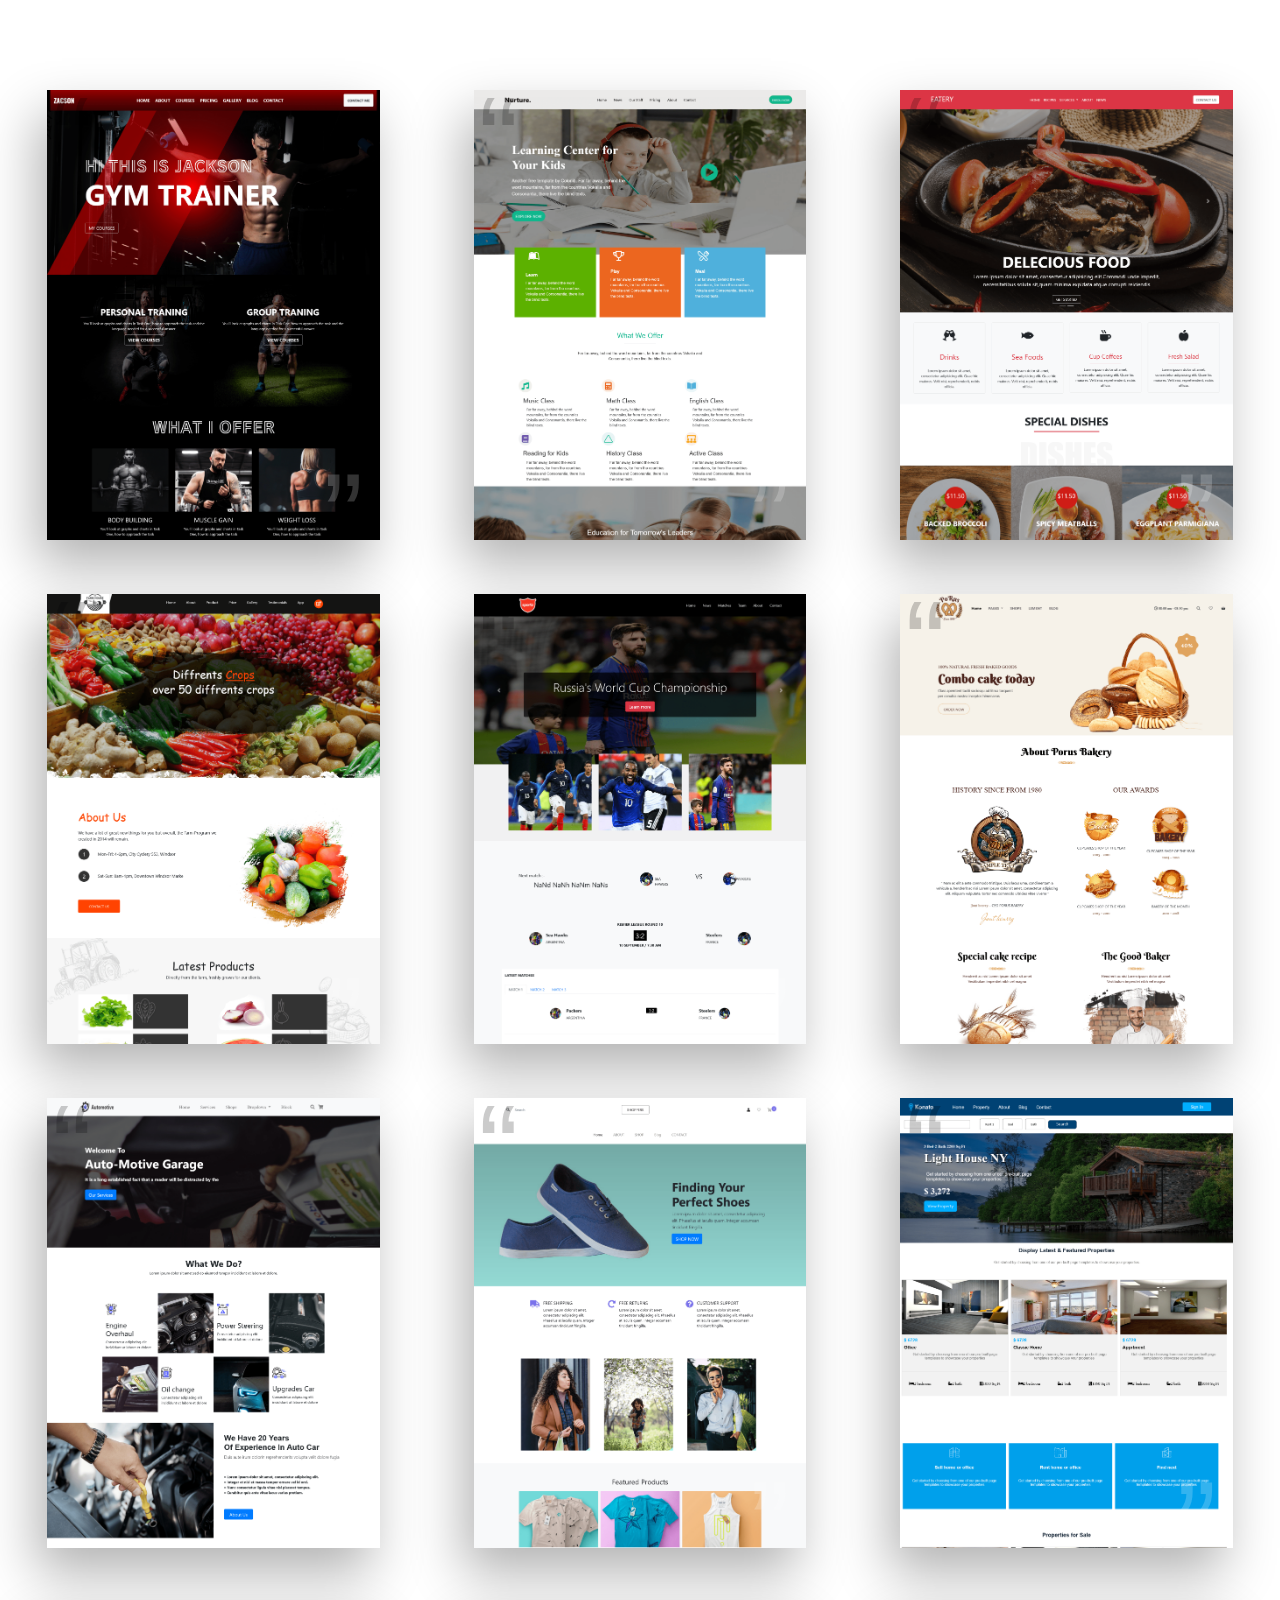
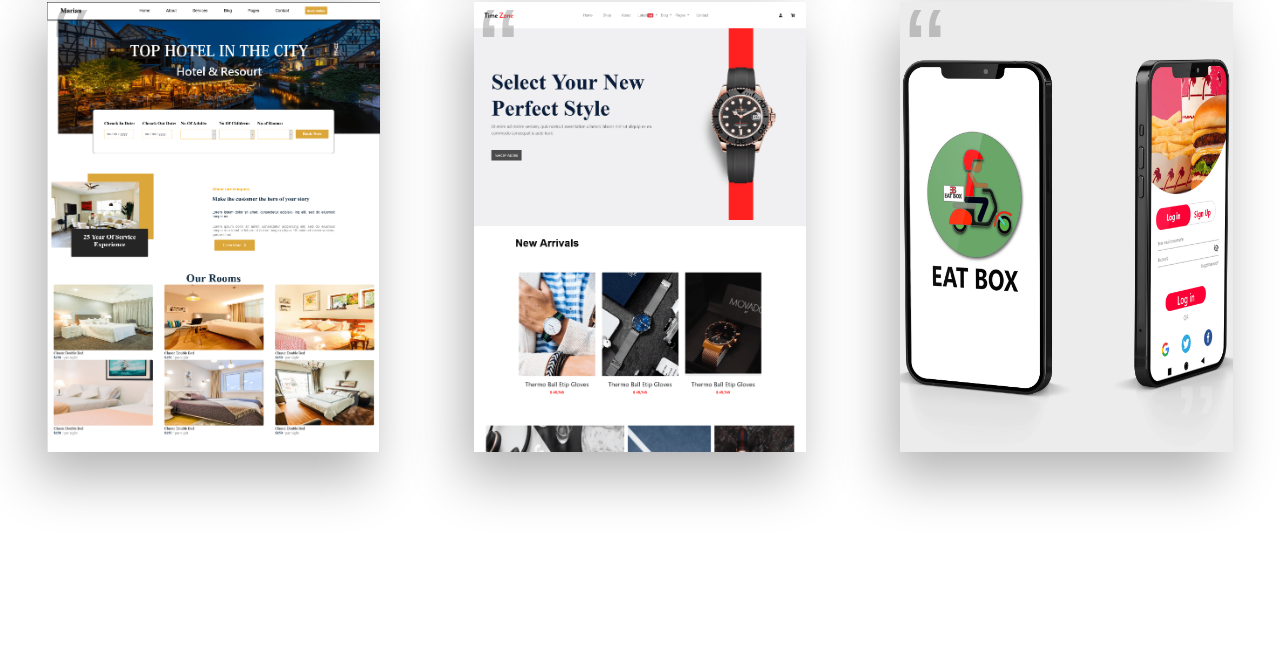
<file: work.html>
<!DOCTYPE html>
<html lang="en" >
<head>
  <meta charset="UTF-8">
  <title>sourabh patil | work</title>
  <link rel="stylesheet" href="css/workstyle.css" >
  <link rel="stylesheet" type="text/css" href="">
  <meta name="viewport" content="width=device-width, initial-scale=1">

</head>
<body>
<!-- partial:index.partial.html -->

  <div class="quotes">
    <div class="card" id="card1">
      <div class="box box1" id="box1">
         <h2 id="text">ZACSON</h2>
         <p id="para">Created using Bootstrap,HTML,CSS.</p>
       <!--  -->
       <a class="" href="project/gym/index.html" target="_blank"><button type="button" class="btn">view</button></a>
      </div>
      <div class="bg"></div>
    </div><!--card1-->
    <div class="card" id="card1">
      <div class="box box2" id="box1">
        <h2>NURTURE</h2>
        <p id="para">Created using Bootstrap,HTML,CSS.</p>
        <a class="" href="project/education/index.html" target="_blank"><button type="button" class="btn">view</button></a>
     
       
      </div>
      <div class="bg"></div>
    </div><!--card2-->
    <div class="card" id="card1">
      <div class="box box3" id="box1">
        <h2>EATERY</h2>
        <p id="para">Created using Bootstrap,HTML,CSS.</p>
        <a class="" href="project/food/index.html" target="_blank"><button type="button" class="btn">view</button></a>
        <!-- <button type="button" href="project/food/index.html" target="_blank" class="btn" >view</button> -->
      </div>
      <div class="bg"></div>
    </div><!--card3-->
    <div class="card" id="card1">
      <div class="box box4" id="box1">
        <h2>FARM HOUSE</h2>
        <p id="para">Created using Bootstrap,HTML,CSS.</p>
        <a class="" href="project/vegetable/index.html" target="_blank"><button type="button" class="btn">view</button></a>
        <!-- <button type="button" href="project/vegetable/index.html" target="_blank" class="btn" >view</button> -->
      </div>
      <div class="bg"></div>
    </div><!--card4-->
     <div class="card" id="card1">
      <div class="box box5" id="box1">
        <h2>SPORTZ</h2>
        <p id="para">Created using Bootstrap,HTML,CSS.</p>
        <a class="" href="project/sports/index.html" target="_blank"><button type="button" class="btn">view</button></a>
     <!-- <button type="button" href="project/sports/index.html" target="_blank" class="btn">view</button> -->
       
      </div>
      <div class="bg"></div>
    </div><!--card5-->
    <div class="card" id="card1">
      <div class="box box6" id="box1">
        <h2>PO RUS</h2>
        <p id="para">Created using Bootstrap,HTML,CSS.</p>
        <a class="" href="project/cake/index.html" target="_blank"><button type="button" class="btn">view</button></a>
     <!-- <button type="button" href="project/cake/index.html" target="_blank" class="btn" >view</button> -->
       
      </div>
      <div class="bg"></div>
    </div><!--card6-->
    <div class="card" id="card1">
      <div class="box box7" id="box1">
        <h2>AUTOMOTIVE</h2>
        <p id="para">Created using Bootstrap,HTML,CSS.</p>
        <a class="" href="project/car/index.html" target="_blank"><button type="button" class="btn">view</button></a>
        <!-- <button type="button" href="project/car/index.html" target="_blank" class="btn" >view</button> -->
      </div>
      <div class="bg"></div>
    </div><!--card7-->
    <div class="card" id="card1">
      <div class="box box8" id="box1">
        <h2>SHOPPER</h2>
        <p id="para">Created using Bootstrap,HTML,CSS.</p>
        <a class="" href="project/fashion/index.html" target="_blank"><button type="button" class="btn">view</button></a>
        <!-- <button type="button" href="project/fashion/index.html" target="_blank" class="btn" >view</button> -->
      </div>
      <div class="bg"></div>
    </div><!--card8-->
     <div class="card" id="card1">
      <div class="box box9" id="box1">
        <h2>KONATO</h2>
        <p id="para">Created using HTML,CSS.</p>
        <a class="" href="project/real/index.html" target="_blank"><button type="button" class="btn">view</button></a>
     <!-- <button type="button" href="project/real/index.html" target="_blank" class="btn">view</button> -->
       
      </div>
      <div class="bg"></div>
    </div><!--card9-->
    <div class="card" id="card1">
      <div class="box box10" id="box1">
        <h2>KONATO</h2>
        <p id="para">Created using HTML,CSS.</p>
        <a class="" href="project/hotel/index.html" target="_blank"><button type="button" class="btn">view</button></a>
     <!-- <button type="button" href="project/hotel/index.html" target="_blank" class="btn" >view</button> -->
       
      </div>
      <div class="bg"></div>
    </div><!--card10-->
    <div class="card" id="card1">
      <div class="box box11" id="box1">
        <h2>MARIAN</h2>
        <p id="para">Created using Bootstrap,HTML,CSS.</p>
        <a class="" href="project/watch/index.html" target="_blank"><button type="button" class="btn">view</button></a>
        <!-- <button type="button" href="project/watch/index.html" target="_blank" class="btn" >view</button> -->
      </div>
      <div class="bg"></div>
    </div><!--card11-->
    <div class="card" id="card1">
      <div class="box box12" id="box1">
        <h2> EAT BOX APP</h2>
        <p id="para">Created using Adobe Xd</p>
         <a class="" href="https://xd.adobe.com/view/da46190a-5a2f-4ab9-b88c-d96e9523e208-8f15/" target="_blank"><button type="button" class="btn">view</button></a>
        <!-- <button type="button" href="" class="btn" >view</button> -->
      </div>
      <div class="bg"></div>
    </div><!--card12-->
  </div>
<!-- partial -->
  
</body>
</html>
</file>
<file: css/workstyle.css>
body {
  font-family: 'Poppins', sans-serif;
  margin: 0;
  padding: 0;
  display: flex;
  flex-direction: column;
  justify-content: center;
  align-items: center;
  min-height: 100vh;
  -webkit-font-smoothing: antialiased;
  -moz-osx-font-smoothing: grayscale;
   overflow-x:hidden;
}

.quotes {
  width: 100vw;
  min-height: 400px;
  display: flex;
  flex-wrap: wrap;
  justify-content: space-between;
  z-index: 2;
}

.quotes .box {
  position: relative;
  width: 100vw;
  height: 50vh;
  min-height: 320px;
  /*background: #f2f2f2;*/
  overflow: hidden;
  transition: all 0.5s ease-in;
  z-index: 2;
  box-sizing: border-box;
  padding: 30px;
  box-shadow: -10px 25px 50px rgba(0, 0, 0, 0.3);
  margin:10px auto;
}

.quotes .box::before {
  content: '\201C';
  position: absolute;
  top: -20px;
  left: 5px;
  width: 100%;
  height: 100%;
  font-size: 120px;
  opacity: 0.2;
  background: transparent;
  pointer-events: none;
}

.quotes .box::after {
  content: '\201D';
  position: absolute;
  bottom: -10%;
  right: 5%;
  font-size: 120px;
  opacity: 0.2;
  background: transparent;
  filter: invert(1);
  pointer-events: none;
}

.quotes .box p {
  margin: 0;
  padding: 10px;
  font-size: 1.2rem;
}

.quotes .box h2 {
  position: absolute;
  margin: 0;
  padding: 0;
  bottom: 10%;
  right: 10%;
  font-size: 1.5rem;
}

.quotes .box:hover {
  color: #f2f2f2;
  box-shadow: 20px 50px 100px rgba(0, 0, 0, 0.5);
}

.quotes .bg {
  position: absolute;
  top: 0;
  left: 0;
  z-index: 1;
  opacity: 0;
  transition: all 0.5s ease-in;
  pointer-events: none;
  width: 100%;
  height: 250%;
 
}
.box1{
  background: url(../images/gym2.png) ;
  background-size:100%;
}
.box2{
  background: url(../images/education2.png) ;
  background-size:100%;
}
.box3{
  background: url(../images/food2.png) ;
  background-size:100%;
}
.box4{
  background: url(../images/vegetable2.png) ;
  background-size:100%;
}
.box5{
  background: url(../images/sport2.png) ;
  background-size:100%;
}
.box6{
  background: url(../images/cake2.png) ;
  background-size:100%;
}
.box7{
  background: url(../images/car2.png) ;
  background-size:100%;
}
.box8{
  background: url(../images/fashion2.png) ;
  background-size:100%;
}
.box9{
  background: url(../images/real2.png) ;
  background-size:100%;
}
.box10{
  background: url(../images/hotel2.png) ;
  background-size:100%;
}
.box11{
  background: url(../images/watch2.png) ;
  background-size:100%;
}
.box12{
  background: url(../images/xd.jpg) ;
  background-size:cover;
  background-position: center;
}
.btn{
  width: 100px;
   height: 40px; 
   margin:10% 35%;
  }
  #box1 h2{
    margin: 10% 0%;
    text-align: center;
     opacity:0;
  }
  #box1:hover h2{
     opacity:1;
     color: black;
     font-weight: bold;
     font-size: 25px;

  }
  #para {
   text-align: center;
   font-size:20px;
   opacity:0;
  }
  #box1:hover #para{
   text-align: center;
   font-size:20px;
   opacity:1;
   color: black;
   font-weight: bold;
   font-size: 25px;
  }
  #card1{
    margin: 30px 0px 0px 0px;
  }
  .btn{

    opacity: 0;
  }
  #box1:hover .btn{
    opacity:1;
     background-color: #FFA500;
    color: white;
    text-align: center;
    padding: 5px;
    border-radius: 5px;
    border: 1px solid #FFA500;
    font-size: 20px;
    
  } 

.quotes .box.box1:hover,
.quotes .box.box1:hover~.bg {
  opacity: 1;
background: #e2a9e5;
background: -moz-linear-gradient(-45deg, #FF0000 15%, #202124 100%);
background: -webkit-linear-gradient(-45deg, #FF0000 15%,#202124 100%);
background: linear-gradient(135deg, #FF0000 15%,#202124 100%);
filter: progid:DXImageTransform.Microsoft.gradient( startColorstr='#FF0000 ', endColorstr='#202124',GradientType=1 );
}

.quotes .box.box2:hover,
.quotes .box.box2:hover~.bg {
  opacity: 1;
  background: #202124;
background: -moz-linear-gradient(-45deg, #202124 15%, #00BC8C 100%);
background: -webkit-linear-gradient(-45deg, #202124 15%,#00BC8C 100%);
background: linear-gradient(135deg, #202124 15%,#00BC8C 100%);
filter: progid:DXImageTransform.Microsoft.gradient( startColorstr='#202124', endColorstr='#00BC8C',GradientType=1 );
}

.quotes .box.box3:hover,
.quotes .box.box3:hover~.bg {
  opacity: 1;
  background: #F797C5;
background: -moz-linear-gradient(-45deg, #F797C5 15%, #202124 100%);
background: -webkit-linear-gradient(-45deg, #F797C5 15%,#202124 100%);
background: linear-gradient(135deg, #F797C5 15%,#202124 100%);
filter: progid:DXImageTransform.Microsoft.gradient( startColorstr='#F797C5', endColorstr='#202124',GradientType=1 );
}
.quotes .box.box4:hover,
.quotes .box.box4:hover~.bg {
  opacity: 1;
  background: #202124;
background: -moz-linear-gradient(-45deg, #202124 15%, #FF4301 100%);
background: -webkit-linear-gradient(-45deg, #202124 15%,#FF4301 100%);
background: linear-gradient(135deg, #202124 15%,#FF4301 100%);
filter: progid:DXImageTransform.Microsoft.gradient( startColorstr='#202124', endColorstr='#FF4301',GradientType=1 );
}
.quotes .box.box5:hover,
.quotes .box.box5:hover~.bg {
  opacity: 1;
  background: #0B254D;
background: -moz-linear-gradient(-45deg, #0B254D 15%, #202124 100%);
background: -webkit-linear-gradient(-45deg, #0B254D 15%,#202124 100%);
background: linear-gradient(135deg, #0B254D 15%,#202124 100%);
filter: progid:DXImageTransform.Microsoft.gradient( startColorstr='#0B254D', endColorstr='#202124',GradientType=1 );
}
.quotes .box.box6:hover,
.quotes .box.box6:hover~.bg {
  opacity: 1;
  background: #202124;
background: -moz-linear-gradient(-45deg, #202124 15%, #D29E8A 100%);
background: -webkit-linear-gradient(-45deg, #202124 15%,#D29E8A 100%);
background: linear-gradient(135deg, #202124 15%,#D29E8A 100%);
filter: progid:DXImageTransform.Microsoft.gradient( startColorstr='#202124', endColorstr='#D29E8A',GradientType=1 );
}
.quotes .box.box7:hover,
.quotes .box.box7:hover~.bg {
  opacity: 1;
  background: #555657;
background: -moz-linear-gradient(-45deg, #555657 15%, #202124 100%);
background: -webkit-linear-gradient(-45deg, #555657 15%,#202124 100%);
background: linear-gradient(135deg, #555657 15%,#202124 100%);
filter: progid:DXImageTransform.Microsoft.gradient( startColorstr='#555657', endColorstr='#202124',GradientType=1 );
}
.quotes .box.box8:hover,
.quotes .box.box8:hover~.bg {
  opacity: 1;
  background: #202124;
background: -moz-linear-gradient(-45deg, #202124 15%, #8DCFCA 100%);
background: -webkit-linear-gradient(-45deg, #202124 15%,#8DCFCA 100%);
background: linear-gradient(135deg, #202124 15%,#8DCFCA 100%);
filter: progid:DXImageTransform.Microsoft.gradient( startColorstr='#202124', endColorstr='#8DCFCA',GradientType=1 );
}
.quotes .box.box9:hover,
.quotes .box.box9:hover~.bg {
  opacity: 1;
  background: #004274;
background: -moz-linear-gradient(-45deg, #004274 15%, #202124 100%);
background: -webkit-linear-gradient(-45deg, #004274 15%,#202124 100%);
background: linear-gradient(135deg, #004274 15%,#202124 100%);
filter: progid:DXImageTransform.Microsoft.gradient( startColorstr='#004274', endColorstr='#202124',GradientType=1 );
}
.quotes .box.box10:hover,
.quotes .box.box10:hover~.bg {
  opacity: 1;
  background: #202124;
background: -moz-linear-gradient(-45deg, #202124 15%, #014984 100%);
background: -webkit-linear-gradient(-45deg, #202124 15%,#014984 100%);
background: linear-gradient(135deg, #202124 15%,#014984 100%);
filter: progid:DXImageTransform.Microsoft.gradient( startColorstr='#202124', endColorstr='#014984',GradientType=1);
}
.quotes .box.box11:hover,
.quotes .box.box11:hover~.bg {
  opacity: 1;
  background: #F76767;
background: -moz-linear-gradient(-45deg, #F76767 15%, #202124 100%);
background: -webkit-linear-gradient(-45deg, #F76767 15%,#202124 100%);
background: linear-gradient(135deg, #F76767 15%,#202124 100%);
filter: progid:DXImageTransform.Microsoft.gradient( startColorstr='#F76767', endColorstr='#202124',GradientType=1 );
}
.quotes .box.box12:hover,
.quotes .box.box12:hover~.bg {
  opacity: 1;
  background: #202124;
background: -moz-linear-gradient(-45deg, #202124 15%, #da5de2 100%);
background: -webkit-linear-gradient(-45deg, #202124 15%,#da5de2 100%);
background: linear-gradient(135deg, #202124 15%,#da5de2 100%);
filter: progid:DXImageTransform.Microsoft.gradient( startColorstr='#202124', endColorstr='#da5de2',GradientType=1 );
}
@media only screen and (min-width:768px){
  .quotes {
  width: 100vw;
  min-height: 400px;
  display: flex;
  flex-wrap: wrap;
  justify-content: space-between;
  z-index: 2;
}
  .quotes .box {
  position: relative;
  width: 48vw;
  height: 50vh;
  min-height: 320px;
  /*background: #f2f2f2;*/
  overflow: hidden;
  transition: all 0.5s ease-in;
  z-index: 2;
  box-sizing: border-box;
  padding: 30px;
  box-shadow: -10px 25px 50px rgba(0, 0, 0, 0.3);
  display: inline-block;
}
}
@media only screen and (min-width:1024px){
  .quotes {
  width: 100vw;
  min-height: 400px;
  display: flex;
  flex-wrap: wrap;
  justify-content: space-around;
  z-index: 2;
  padding: 50px;

}
  .quotes .box {
  position: relative;
  width: 26vw;
  height: 50vh;
  min-height: 320px;
  /*background: #f2f2f2;*/
  overflow: hidden;
  transition: all 0.5s ease-in;
  z-index: 2;
  box-sizing: border-box;
  padding: 30px;
  box-shadow: -10px 25px 50px rgba(0, 0, 0, 0.3);
  display: inline-block;
}
}
</file>
